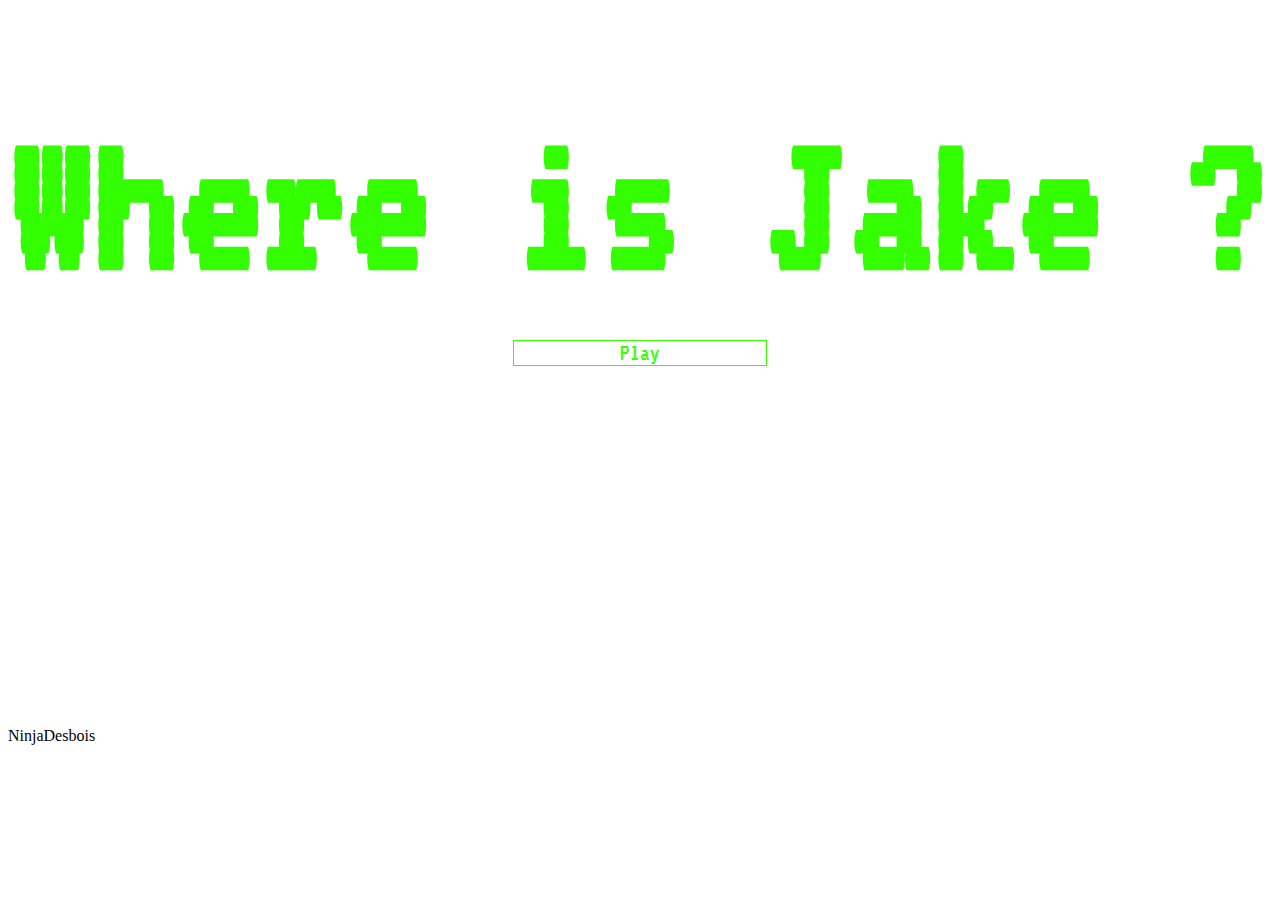
<file: index.html>
<!DOCTYPE html>
<html lang="en">

<head>
    <meta charset="UTF-8">
    <meta http-equiv="X-UA-Compatible" content="IE=edge">
    <meta name="viewport" content="width=device-width, initial-scale=1.0">
    <link type="text/css" rel="stylesheet" href="./css/style.css" />
    <title>Where is Jake - Home</title>
    <script src="https://code.jquery.com/jquery-3.5.1.min.js"></script>
    <link rel="preconnect" href="https://fonts.googleapis.com">
    <link rel="preconnect" href="https://fonts.gstatic.com" crossorigin>
    <link href="https://fonts.googleapis.com/css2?family=Montserrat:wght@600&family=VT323&display=swap" rel="stylesheet">
</head>

<body>



    <div class="main-start">
        <div class="titre">
            <h1>
                <a href="https://twitter.com/baugh_jake">Where is Jake ?</a>
            </h1>
        </div>
        <a href="home.html" class="start-play" style="width: 20%;height: 10%;text-decoration: none;">Play</a>
        <ul style="color:white;margin-top: -40px;">
            <h6>Rules</h6>
            <li>Find jake in this crowd</li>
            <li>once found take a screenshot and post on twitter with @Blackmeta_ and @baugh_jake so everyone can find it</li>
            <li>Good luck seers and refugees</li>
        </ul>
        <p><a href="https://twitter.com/NinjaDBFugee" style="color: white;">By NinjaDesbois</a> </p>
    </div>

    <footer>
        <p><a>NinjaDesbois</a> </p>
    </footer>
</body>

</html>
</file>
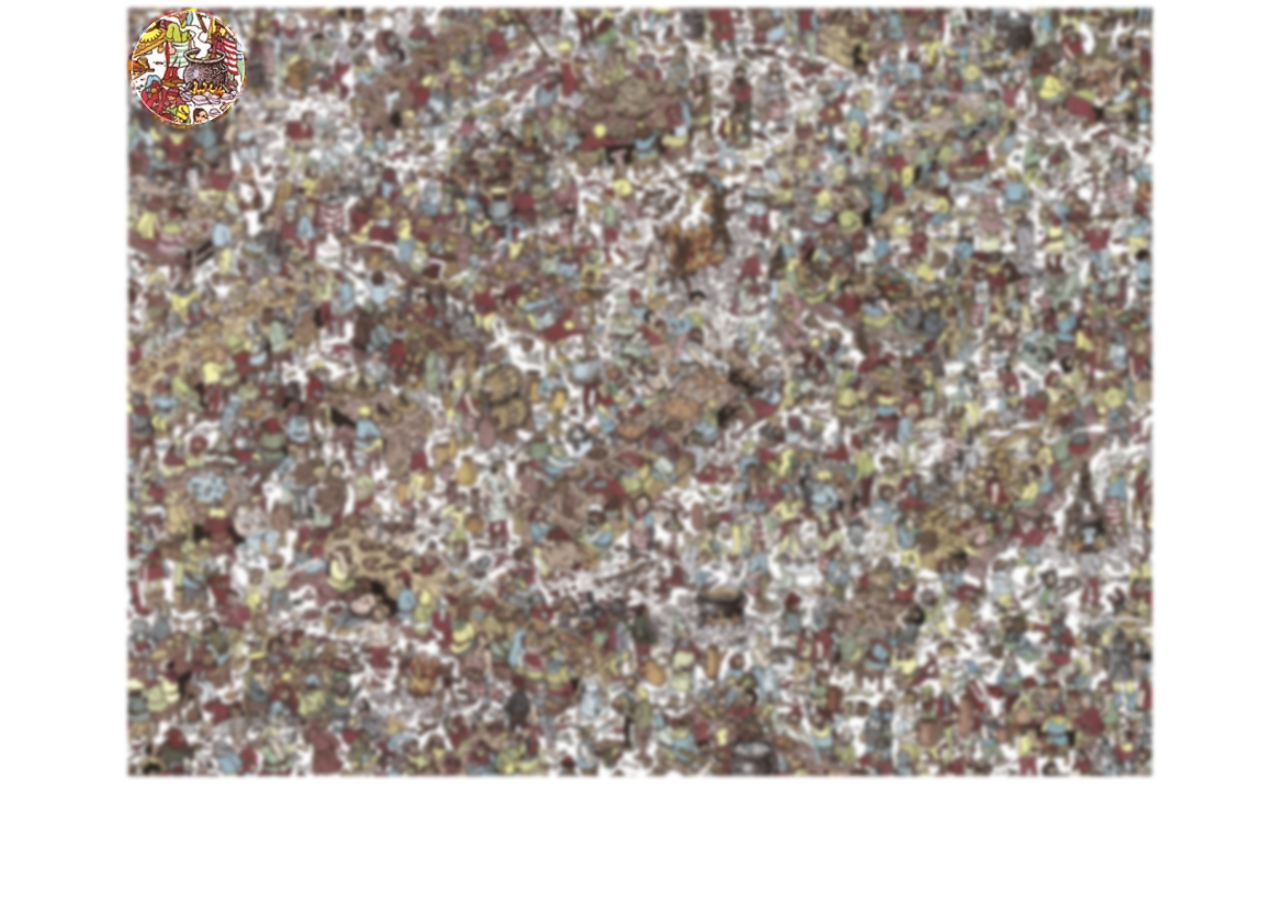
<file: home.html>
<!DOCTYPE html>
<html lang="en">

<head>
    <meta charset="UTF-8">
    <meta http-equiv="X-UA-Compatible" content="IE=edge">
    <meta name="viewport" content="width=device-width, initial-scale=1.0">
    <link type="text/css" rel="stylesheet" href="./css/style.css" />
    <title>Where is Jake game</title>
    <script src="https://code.jquery.com/jquery-3.5.1.min.js"></script>
    <link rel="preconnect" href="https://fonts.googleapis.com">
    <link rel="preconnect" href="https://fonts.gstatic.com" crossorigin>
    <link href="https://fonts.googleapis.com/css2?family=Montserrat:wght@600&family=VT323&display=swap" rel="stylesheet">
</head>

<body>

    <div id="imageholder">

        <img alt="find jake" src="./image/jake.jpg">
        <div id="glass"></div>

    </div>



    <script>
        $("#imageholder").on("mousemove", function(e) {
            var ofst = ($(window).width() - 1024) / 2;
            $("#glass").css({
                left: Math.round(e.pageX - 60 - ofst) + "px",
                top: Math.round(e.pageY - 60) + "px"
            });

        });
    </script>
</body>

</html>
</file>
<file: css/style.css>
body {
    background: url("https://organicthemes.com/demo/retro/wp-content/themes/90s-retro/images/background.png");
    box-sizing: border-box;
}

#imageholder {
    width: 1024px;
    margin: 0 auto;
    position: relative;
}

img {
    position: absolute;
    top: 0;
    left: 0;
    -webkit-filter: saturate(40%) blur(2px);
    z-index: 888;
}

#glass {
    position: relative;
    width: 120px;
    height: 120px;
    display: block;
}

#glass:before {
    position: absolute;
    display: block;
    width: 100px;
    height: 100px;
    top: 3px;
    left: 3px;
    content: "";
    background-image: url(../image/jake.jpg);
    background-repeat: no-repeat;
    border-radius: 100px;
    -webkit-filter: blur(0px);
    background-position: top center;
    background-attachment: fixed;
    border: 2px solid rgba(255, 255, 255, 0.4);
    z-index: 898;
    zoom: 1.1;
}

#glass:after {
    position: absolute;
    background: #000;
    width: 120px;
    height: 120px;
    content: "";
    display: block;
    border-radius: 100px;
    background-repeat: no-repeat;
    background-image: url(../image/jake.jpg);
    background-position: top center;
    background-attachment: fixed;
    z-index: 889;
    -webkit-filter: blur(1px) saturate(120%);
}

h1 a {
    display: block;
    color: #33ff00;
    font-size: 4.4em;
    font-family: 'VT323', Courier, serif;
    font-weight: 800;
    letter-spacing: 0px;
    line-height: 1;
    margin: 0px auto 0px;
    padding: 0px;
    text-align: center;
    text-decoration: none;
    margin-top: 10vh;
}

.main-start {
    display: flex;
    justify-content: center;
    align-items: center;
    flex-direction: column;
    font-family: 'VT323', Courier, serif;
    font-size: x-large;
    margin-top: 0;
}

.start-play {
    display: flex;
    justify-content: center;
    align-items: center;
    box-shadow: inset 0 0 20px rgba(255, 255, 255, 0);
    outline: 1px solid;
    outline-color: #33ff00;
    outline-offset: 0px;
    text-shadow: none;
    transition: all 1250ms cubic-bezier(0.19, 1, 0.22, 1);
    color: #33ff00;
    margin-bottom: 10%;
}

.start-play:hover {
    box-shadow: inset 0 0 20px rgba(117, 116, 199, 0.5), 0 0 20px rgba(255, 255, 255, 0.2);
    outline-color: rgba(158, 132, 128, 0);
    outline-offset: 15px;
    text-shadow: 1px 1px 2px #cfe6df;
}
</file>
